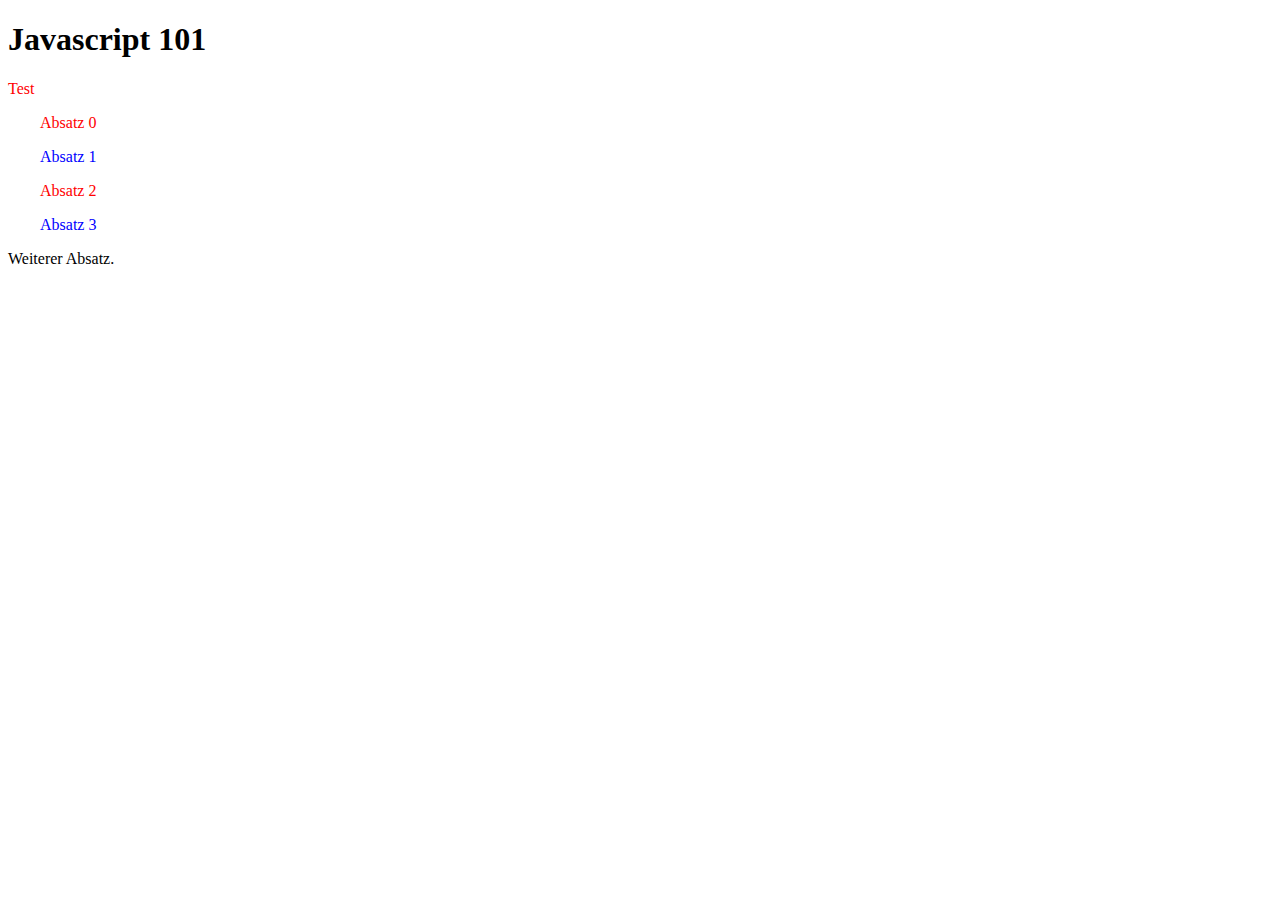
<file: javascript/index.html>
<!DOCTYPE html>
<html lang="en">
<head>
    <meta charset="UTF-8">
    <meta name="viewport" content="width=device-width, initial-scale=1.0">
    <title>Javascript 101</title>
    <!--defer hinzufügen, wenn Aufruf zum html Dokument benötigt wird-->
    <script defer src="hello.js"></script>  <!--script src ist schon vorgefertigt-->
    <link rel="stylesheet" href="hello.css">
</head>
<body>
   <h1>Javascript 101</h1>
   <p id="pFirst">Erster Absatz.</p>
   <p class="indent" data-lat="47" data-lng="11">Weiterer Absatz.</p>
   <p class="indent" data-lat="48" data-lng="11">Weiterer Absatz.</p>
   <p class="indent" data-lat="41" data-lng="11">Weiterer Absatz.</p>
   <p class="indent" data-lat="45" data-lng="11">Weiterer Absatz.</p>
   <!--nach data-lng und data-lat kann man z.B. Längengrad eingeben, bzw. Daten hinterlegen-->
   <p>Weiterer Absatz.</p>
</body>
</html>
</file>
<file: javascript/hello.css>
.indent {
    margin-left: 2em;
    color: green;
}
</file>
